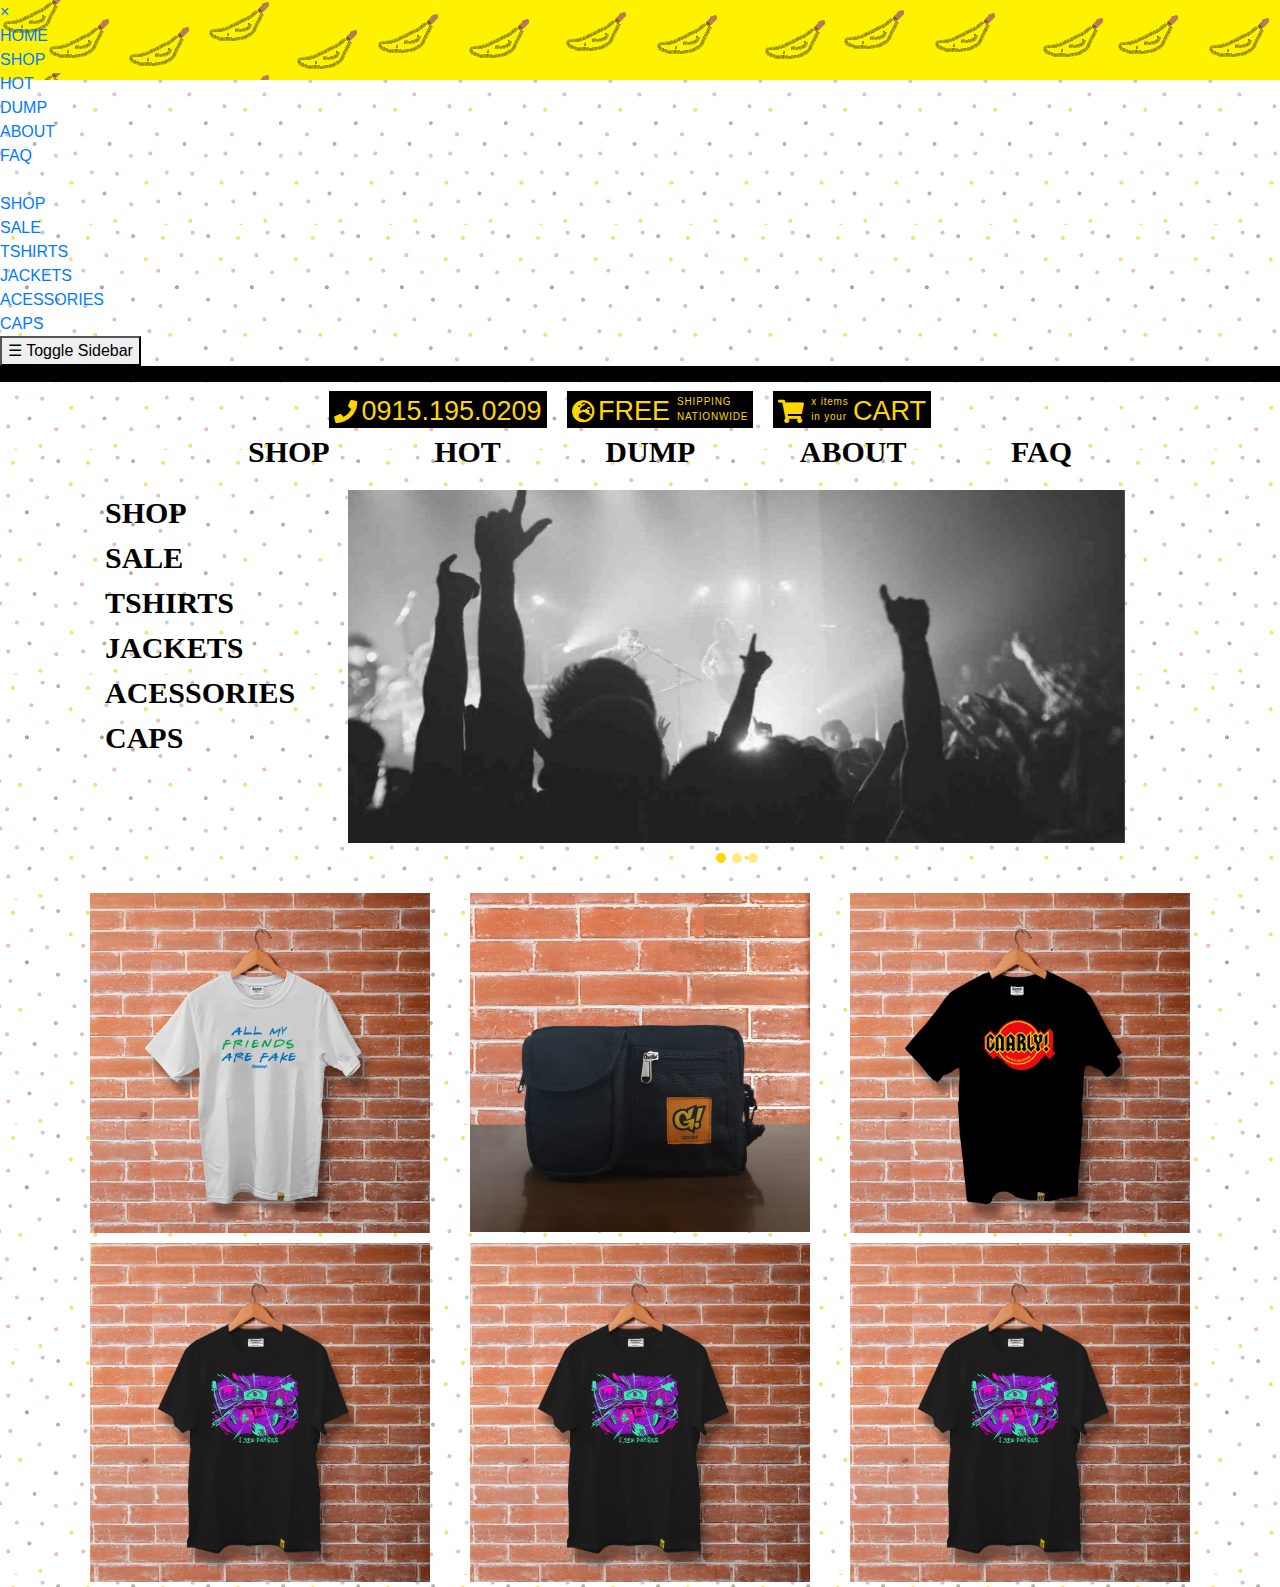
<file: index.html>
<!DOCTYPE html>
<html lang="pt-br">

<head>
    <meta charset="UTF-8">
    <meta name="viewport" content="width=device-width, initial-scale=1, shrink-to-fit=no">
    <link rel="stylesheet" href="css/style.css">
    <link rel="stylesheet" href="css/bootstrap.min.css">
    <link rel="stylesheet" href="fontawesome-free-5.8.1-web/css/all.css">

    <title>Site</title>

</head>

<body>
  
        <div id="mySidebar" class="sidebar">
  <a href="javascript:void(0)" class="closebtn" onclick="closeNav()">×</a>
                <li><a href="#" class="linkslaterais active">HOME</a></li>
                <li><a href="#" class="linkslaterais">SHOP</a></li>
                <li><a href="#" class="linkslaterais">HOT</a></li>
                <li><a href="#" class="linkslaterais">DUMP</a></li>
                <li><a href="#" class="linkslaterais">ABOUT</a></li>
                <li><a href="#" class="linkslaterais">FAQ</a></li>
                <br>
                <li><a href="#" class="linkslaterais">SHOP</a></li>
                <li><a href="#" class="linkslaterais">SALE</a></li>
                <li><a href="#" class="linkslaterais">TSHIRTS</a></li>
                <li><a href="#" class="linkslaterais">JACKETS</a></li>
                <li><a href="#" class="linkslaterais">ACESSORIES</a></li>
                <li><a href="#" class="linkslaterais">CAPS</a></li>
            </ul>
        </div>

        <div id="main">
  <button class="openbtn" onclick="openNav()">☰ Toggle Sidebar</button>  
		</div>

        <header>
            <div class="pretop"></div>
            <div class="bananatop"></div>
            <section class="secaonav">
                <nav id="navebarcima" class="navbar">

                    <div class="navegadiv"><a href="#" class="navelink"><i class="fas fa-phone"></i> <span class="texto">0915.195.0209</span></a></div>
                    <div class="navegadiv"> <a href="#" class="navelink"><i class="fas fa-globe-europe"></i> <span class="texto esp">FREE</span><div class="stack"><span class="textodiv">SHIPPING</span><span class="textodiv">NATIONWIDE</span></div></a></div>
                    <div class="navegadiv"><a href="#" class="navelink"><i class="fas fa-shopping-cart esp"></i><div class="stack"><span class="textodiv">x items</span><span class="textodiv">in your</span></div> <span class="texto">CART</span></a></div>

                </nav>

                <nav class="barrameio">
                    <ul>
                        <li class="horizontal"><a href="#" class="links">SHOP</a></li>
                        <li class="horizontal"><a href="#" class="links">HOT</a></li>
                        <li class="horizontal"><a href="#" class="links">DUMP</a></li>
                        <li class="horizontal"><a href="#" class="links">ABOUT</a></li>
                        <li class="horizontal"><a href="#" class="links">FAQ</a></li>
                    </ul>
                </nav>
        </header>
        </section>

        <div id="metadesite" class="container">
            <div class="asidemenu">
                <ul>
                    <li class="horizontal"><a href="#" class="links">SHOP</a></li>
                    <li class="horizontal"><a href="#" class="links">SALE</a></li>
                    <li class="horizontal"><a href="#" class="links">TSHIRTS</a></li>
                    <li class="horizontal"><a href="#" class="links">JACKETS</a></li>
                    <li class="horizontal"><a href="#" class="links">ACESSORIES</a></li>
                    <li class="horizontal"><a href="#" class="links">CAPS</a></li>
                </ul>
            </div>
            <div class="carroselmobile">
                <div id="carrosel" class="carousel slide" data-ride="carousel">
                    <ol class="carousel-indicators">
                        <li data-target="#carrosel" data-slide-to="0" class="active"></li>
                        <li data-target="#carrosel" data-slide-to="1"></li>
                        <li data-target="#carrosel" data-slide-to="2"></li>
                    </ol>
                    <div class="carousel-inner">
                        <div class="carousel-item active">
                            <img class="d-block w-100" src="./images/ny.jpg" alt="First slide">
                        </div>
                        <div class="carousel-item">
                            <img class="d-block w-100" src="./images/la.jpg" alt="Second slide">
                        </div>
                        <div class="carousel-item">
                            <img class="d-block w-100" src="./images/chicago.jpg" alt="Third slide">
                        </div>
                    </div>
                </div>
            </div>
        </div>

        <section>
            <div id="listaroupas" class="container">
                <div class="row">
                    <div class="col-lg-4 col-md-6 col-xs-12 roupas"><img src="./images/roupa1.jpg"></div>
                    <div class="col-lg-4 col-md-6 col-xs-12 roupas"><img src="./images/roupa2.jpg"></div>
                    <div class="col-lg-4 col-md-6 col-xs-12	roupas"><img src="./images/roupa3.jpg"></div>
                </div>
                <div class="row">
                    <div class="col-lg-4 col-md-6 col-xs-12 roupas"><img src="./images/roupa4.jpg"></div>
                    <div class="col-lg-4 col-md-6 col-xs-12 roupas"><img src="./images/roupa4.jpg"></div>
                    <div class="col-lg-4 col-md-6 col-xs-12 roupas"><img src="./images/roupa4.jpg"></div>
                </div>
            </div>
        </section>
   
</body>
<script src="https://code.jquery.com/jquery-3.3.1.slim.min.js"></script>
<script src="https://cdnjs.cloudflare.com/ajax/libs/popper.js/1.14.0/umd/popper.min.js"></script>
<script src="js/bootstrap.min.js"></script>
<script src="js/javascript.js"></script>
<script src="https://code.jquery.com/jquery-3.3.1.slim.min.js" integrity="sha384-q8i/X+965DzO0rT7abK41JStQIAqVgRVzpbzo5smXKp4YfRvH+8abtTE1Pi6jizo" crossorigin="anonymous"></script>
<script src="https://cdnjs.cloudflare.com/ajax/libs/popper.js/1.14.0/umd/popper.min.js" integrity="sha384-cs/chFZiN24E4KMATLdqdvsezGxaGsi4hLGOzlXwp5UZB1LY//20VyM2taTB4QvJ" crossorigin="anonymous"></script>
<script src="https://stackpath.bootstrapcdn.com/bootstrap/4.1.0/js/bootstrap.min.js" integrity="sha384-uefMccjFJAIv6A+rW+L4AHf99KvxDjWSu1z9VI8SKNVmz4sk7buKt/6v9KI65qnm" crossorigin="anonymous"></script>

</html>
</file>
<file: css/style.css>
body {
	background-image: url("../images/fundo.png");
}

a:link,
a:visited,
a:hover,
a:active {
	text-decoration: none !important;
}

.pretop {
	background-color: black;
	padding: 8px;
}

.bananatop {
	background-image: url("../images/bananatop.png");
	z-index: -1;
	position: absolute;
	top: 0;
	right: 0;
	bottom: 0;
	left: 0;
	width: 100%;
	height: 80px;
}

#navebarcima.navbar {
	margin-top: 1px;
	justify-content: center !important;
}

.navegadiv {
	background-color: black;
	margin-right: 20px;
	height: 10px;
}

.stack {
	display: inline-flex;
	letter-spacing: .05em;
	flex-direction: column;
	position: relative;
	bottom: 15px;
	background-color: black;
}

.fas {
	font-size: 23px;
}

.texto {
	font-size: 27px;
}

.textodiv {
	font-size: 10px;
}

.esp {
	margin-right: 7px;
}

.iconphone {
	background-image: url("../images/bananatop.png");
	height: 20px;
	width: 20px;
	display: block;
	position: relative;
	margin-right: 7px;
}

.navelink {
	background-color: black;
	font-family: sans-serif;
	padding: 5px;
	color: gold;
}

.barrameio {
	text-align: center;
	margin-top: 20px;
}

.horizontal {
	display: inline;
	font-weight: bold;
	font-size: 30px;
	padding: 50px;
	font-family: impact;
}

.links {
	color: black;
}

#lateralmobile {
	display: none;
}

#metadesite.container {
	width: 100%;
	box-sizing: border-box;
	display: inline-flex;
	flex-wrap: wrap;
	margin-bottom: 30px;
}

.asidemenu {
	width: 30%;
	float: left;
}

.carousel-indicators li {
	width: 10px !important;
	height: 10px !important;
	border-radius: 100%;
	background-color: gold !important;
}

.carousel-indicators {
	margin-bottom: -30px;
}

.carousel-inner {
	margin-bottom: 15px;
}

.carroselmobile {
	width: 70%;
	float: right;
}

#listaroupas.container {
	box-sizing: border-box;
	display: flex;
	flex-wrap: wrap;
	justify-content: center;
}

.roupas img {
	width: 100%;
	height: auto;
	padding: 5px;
}

@media only screen and (max-width: 880px) {
	.barrameio {
		display: none;
		/* aplicar hidden pra do meio e pra da lateral pra quando a tela ficar mobile*/
	}
	#navebarcima.navbar {
		width: 100%;
		display: table !important;
		margin-top: 70px;
		background-color: black;
		text-align: center;
	}
	.carroselmobile {
		background-color: black;
		padding: 20px;
	}
	.navegadiv {
		width: 100%;
		background-color: black;
		display: inline-block;
		height: auto;
	}

	.linkslaterais{
		color: yellow;

	}

.sidebar {
  height: 100%;
  width: 0;
  position: fixed;
  z-index: 1;
  top: 0;
  left: 0;
  background-color: #111;
  overflow-x: hidden;
  transition: 0.5s;
  padding-top: 60px;
}

.sidebar a {
  padding: 8px 8px 8px 32px;
  text-decoration: none;
  font-size: 25px;
  color: #818181;
  display: block;
  transition: 0.3s;
}

.sidebar a:hover {
  color: #f1f1f1;
}

.sidebar .closebtn {
  position: absolute;
  top: 0;
  right: 25px;
  font-size: 36px;
  margin-left: 50px;
}

.openbtn {
  font-size: 20px;
  cursor: pointer;
  background-color: #111;
  color: white;
  padding: 10px 15px;
  border: none;
}

.openbtn:hover {
  background-color: #444;
}

#main {
  transition: margin-left .5s;
  padding: 16px;
}
}
</file>
